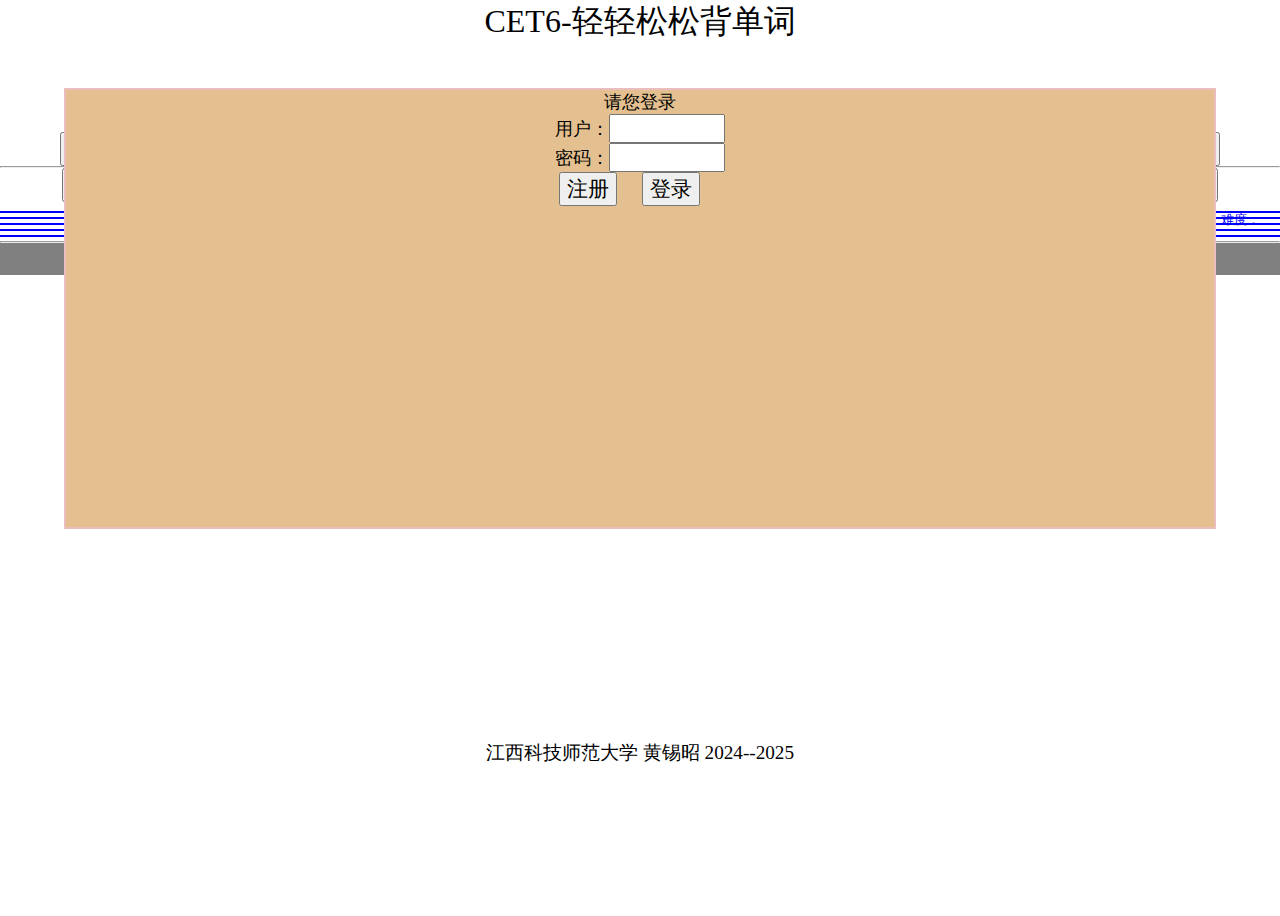
<file: CET6/index.html>
<!DOCTYPE html>
<html lang="en">
<head>
    <meta charset="UTF-8">
    <meta name="viewport" content="width=device-width, initial-scale=1.0">
    <title>轻松背单词--CET6</title>
</head>
<link rel="stylesheet" href="view.css">
<script src="model.js">
 </script>
<body>
    <header>
        <p id="title"> 
            CET6-轻轻松松背单词
        </p>
        <span id = 'response'>
        </span>
    </header>
    <nav>
        <button id="firstWord" class="small">开背单词</button>
        <button id="nextWord" class="small">继续背词</button>
        <button id="lastWord" class="small">最后单词</button>
        <hr/>   
        <button id="saveWord" class="big">存储进度</button>
        <button id="reviewWord" class="big">复习单词</button>
    </nav>
    <main>
        <p id="en"></p>
         <span id ='level'>难度：</span>
        <p id="pn"></p>
        <p id="cn1" class="cn"></p>
        <p id="cn2" class="cn"></p>
        <p id="cn3" class="cn"></p>
        <p id="cn4" class="cn"></p>
        <p id="cn5" class="cn"></p>
       <hr/>
    <p id="log"></p>    
    </main>
    
    <footer>
        江西科技师范大学 黄锡昭 2024--2025
    </footer>
    <form>
        <p>
            请您登录
        </p>
        <p>用户：<input type="text" name="user"/></p>
        <p>密码：<input type="password" name="pass" /></p>
        <button id = "signIn">
           注册
        </button>
        <button id = "loginIn">
           登录
        </button>
    </form>
   <script src="controller.js">
  
   </script>
</body>
</html>
</file>
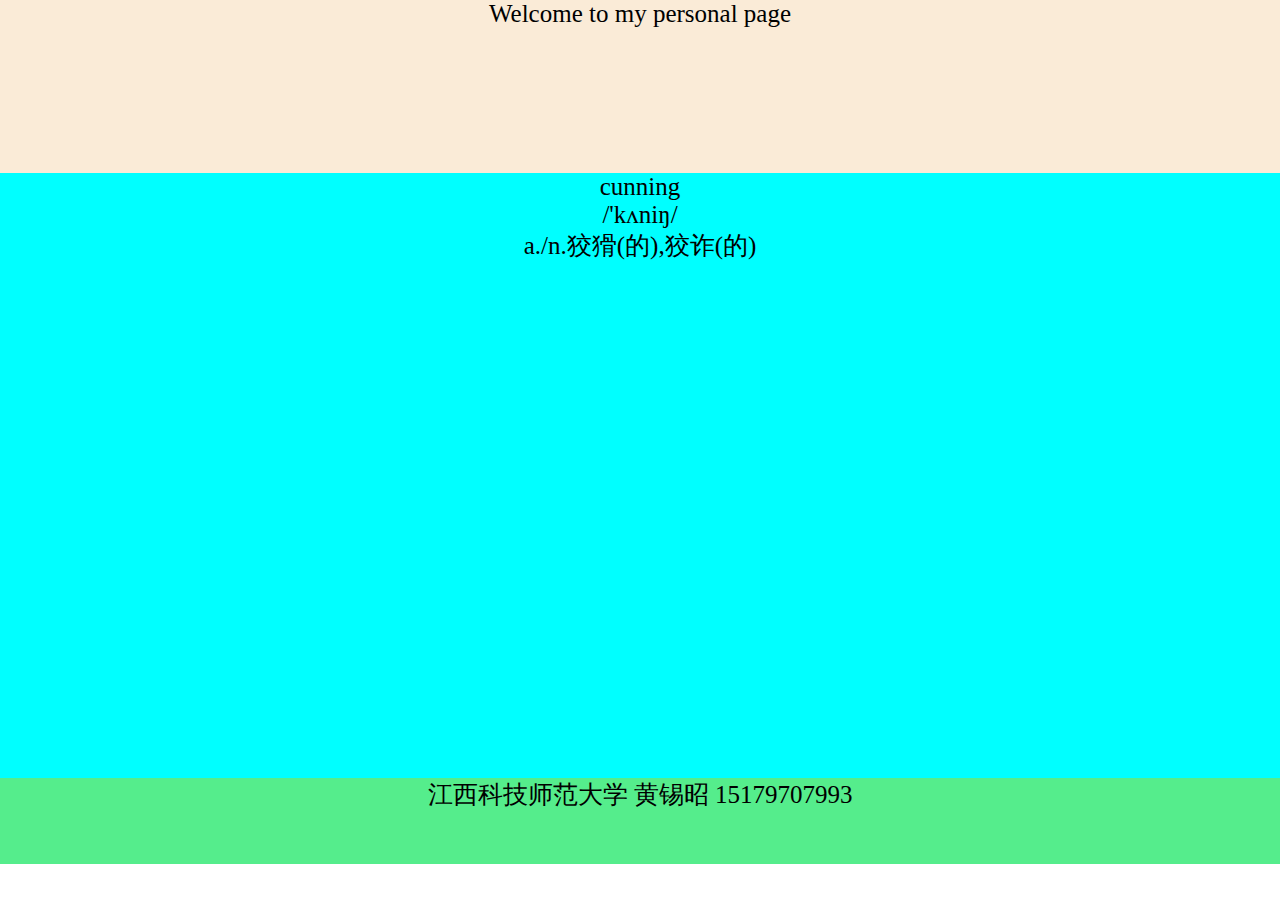
<file: 0921.html>
<!DOCTYPE html>
<html lang="en">
<head>
    <meta charset="UTF-8">
    <meta name="viewport" content="width=device-width, initial-scale=1.0">
    <title>emission</title>
    <script>
     begin=new Date();
    </script>
    <style>
        *{
            margin: 0;
            font-size: 25px;
        }
        header{
           background-color: antiquewhite; 
           color: black;
           text-align: center;
           height: 20%;
        }
        main{
            background-color:aqua; 
           color: black;
           text-align: center; 
           height:70%;
        }
        footer{
            background-color: rgb(85, 237, 140); 
           color: black;
           text-align: center;
           height:10%;
        }
    </style>
</head>

<body>
    <header>
        Welcome to my personal page
    </header>
    <main>
        <p id="word"></p>
        <p id="pron"></p>
        <p id="chinese"></p>
    </main>
    <footer>
        江西科技师范大学 黄锡昭 15179707993
    </footer>
    <script>
        document.body.style.height=innerHeight-36+'px';
        let s='';
        let arr=[];
        fetch('./cet6.txt').then(res=>res.text()).then(txt=>{
            s=txt;
            arr=s.split('\r\n');    
            let rand=Math.floor(arr.length*Math.random())
            let s1=arr[rand];
            let begin=s1.indexOf('\t');
            let  end=s1.lastIndexOf('\t');
            let word=s1.slice(0,begin);
            let pron=s1.slice(begin+1,end);
            let chinese=s1.slice(end+1);
            select('#word').textContent=word;
            select('#pron').textContent=pron;
            select('#chinese').textContent=chinese;
        });
     function select(str){
        let dom=document.querySelector(str);
        return dom;
     }

    </script>
    
</body>
</html>
</file>
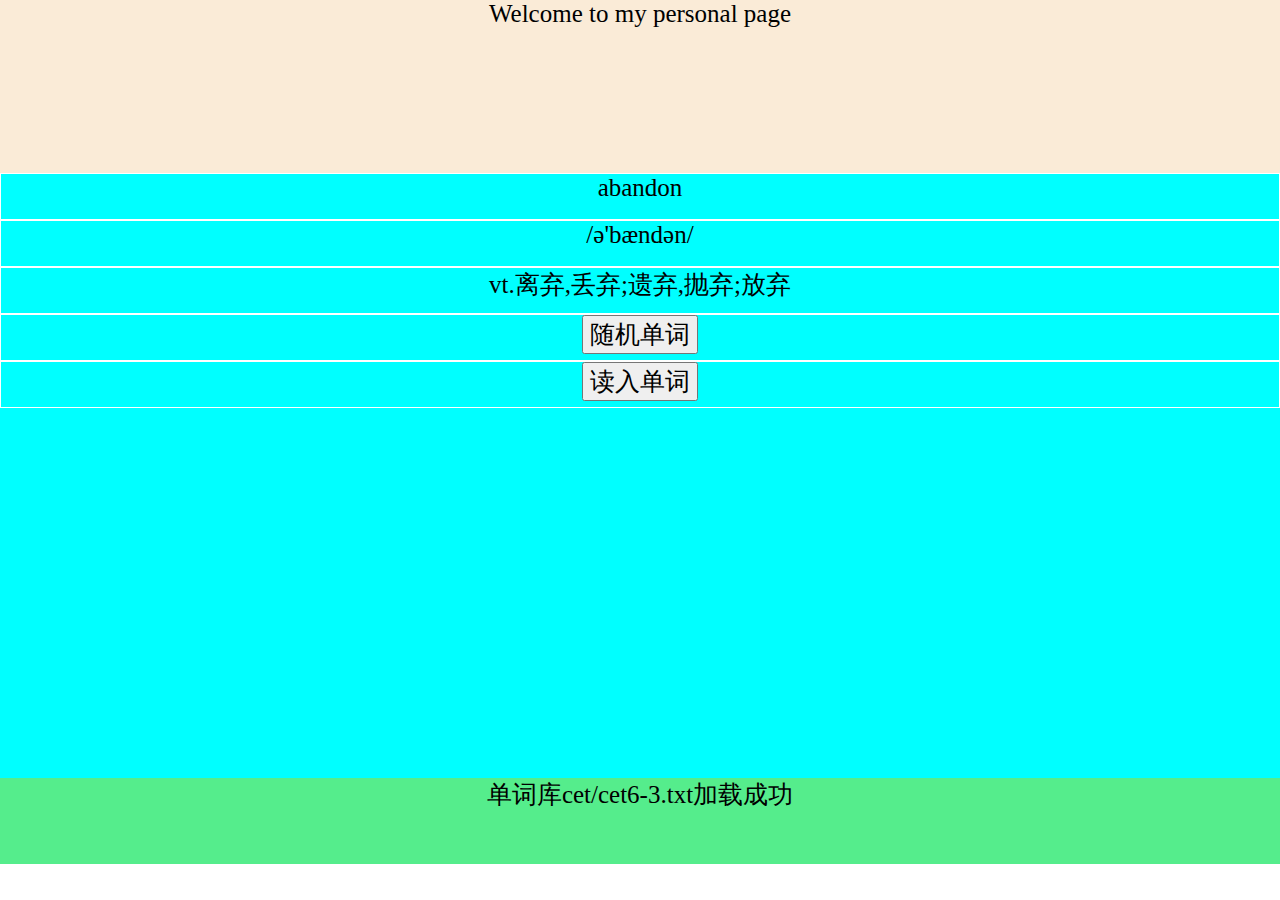
<file: 0928.html>
<!DOCTYPE html>
<html lang="en">
<head>
    <meta charset="UTF-8">
    <meta name="viewport" content="width=device-width, initial-scale=1.0">
    <title>emission</title>
    <script>
     begin=new Date();
    </script>
    <style>
        *{
            margin: 0;
            font-size: 25px;
        }
        p{
            height: 1.8em;
            border: 1px solid white;
        }
        header{
           background-color: antiquewhite; 
           color: black;
           text-align: center;
           height: 20%;
        }
        main{
            background-color:aqua; 
           color: black;
           text-align: center; 
           height:70%;
        }
        footer{
            background-color: rgb(85, 237, 140); 
           color: black;
           text-align: center;
           height:10%;
        }
    </style>
</head>

<body>
    <header>
        Welcome to my personal page
    </header>
    <main>
        <p id="word">abandon</p>
        <p id="pron">/ə'bændən/</p>
        <p id="chinese">vt.离弃,丢弃;遗弃,抛弃;放弃</p>
        <p><input type="button" value="随机单词" onclick="xyg()"></p> 
        <p><input type="button" value="读入单词" onclick="dr()"></p>
    </main>
    <footer>
        <p id="first">单词库：cet/cet6-3加载成功</p>
    </footer>
    <script>
        document.body.style.height=innerHeight-36+'px';
        let s='';
        let arr=[];
        let str=['cet/cet6-1.txt','cet/cet6-2.txt','cet/cet6-3.txt'];
        for(let i=1;i<=3;i++){
            fetch(str[i-1]).then(res =>res.text()).then(txt => {
                s+=txt
                UI.abc("footer","单词库"+str[i-1]+"加载成功")
            });
        }
        function xyg(){
            arr=s.split('\r\n');    
            let rand=Math.floor(arr.length*Math.random())
            let s1=arr[rand];
            let begin=s1.indexOf('\t');
            let  end=s1.lastIndexOf('\t');
            let word=s1.slice(0,begin);
            let pron=s1.slice(begin+1,end);
            let chinese=s1.slice(end+1);
            select('#word').textContent=word;
            select('#pron').textContent=pron;
            select('#chinese').textContent=chinese;
    }
    function dr(){
        if(s.length>5000){
            select('footer').textContent=("读入成功");
        }
        else select('footer').textContent=("读入失败");
    }
    
     function select(str){
        let dom=document.querySelector(str);
        return dom;
     }

     let UI={};
     UI.abc=function(a,b){
         select(a).textContent=b;
     }
    </script>
    
</body>
</html>
</file>
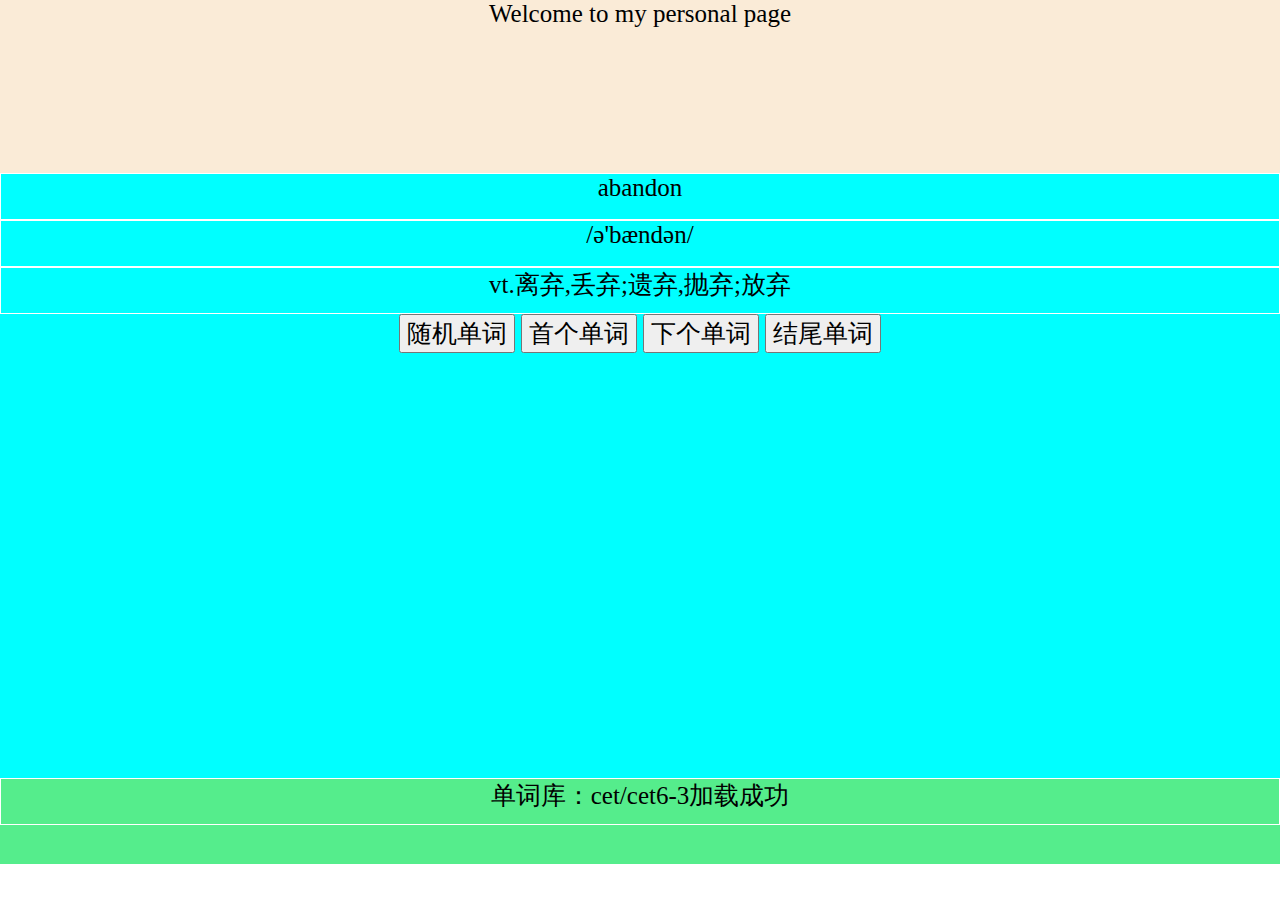
<file: 1011.html>
<!DOCTYPE html>
<html lang="en">
<head>
    <meta charset="UTF-8">
    <meta name="viewport" content="width=device-width, initial-scale=1.0">
    <title>emission</title>
    <script>
     begin=new Date();
    </script>
    <style>
        *{
            margin: 0;
            font-size: 25px;
        }
        p{
            height: 1.8em;
            border: 1px solid white;
        }
        header{
           background-color: antiquewhite; 
           color: black;
           text-align: center;
           height: 20%;
        }
        main{
            background-color:aqua; 
           color: black;
           text-align: center; 
           height:70%;
        }
        footer{
            background-color: rgb(85, 237, 140); 
           color: black;
           text-align: center;
           height:10%;
        }
    </style>
</head>

<body>
    <header>
        Welcome to my personal page
    </header>
    <script>
    
        //定义了全局变量，Model对象，用来给程序建立理解模型
        let Model = {} ; //每个对象实例，都会开辟一个独立的内存空间，用来存放数据
        //为应对较慢的网络环境，下面先直接给出20个单词的数据
        Model.cet6String = "a	/ei/	art.一(个);每一(个);(同类事物中)任一个\nabandon	/ə'bændən/	vt.离弃,丢弃;遗弃,抛弃;放弃\nabdomen	/æb'dəumen/	n.腹,下腹(胸部到腿部的部分)\nabatement	/ə'beitmənt/	n.减(免)税,打折扣,冲销\nabide	/ə'baid/	vi.(abode,abided)(by)遵守;坚持;vt.忍受,容忍\nability	/ə'biliti/	n.能力;本领;才能,才干;专门技能,天资\nable	/'eibl/	a.有(能力、时间、知识等)做某事,有本事的\nabnormal	/æb'nɔ:məl/	a.反常的,不正常的,不规则的\naboard	/ə'bɔ:d/	ad.&prep.在船(飞机、车)上;ad.上船(飞机、车)\nabolish	/ə'bɔliʃ/	vt.废除(法律、习惯等);取消\nabound	/ə'baund/	vi.大量存在;(~in,~with)充满,富于\nabout	/ə'baut/	ad.在周围;大约prep.关于;在周围a.准备\nabove	/ə'bʌv/	a.上述的ad.在上面,在前文prep.在..之上,高于\nabroad	/ə'brɔ:d/	ad.到国外,在国外;在传播,在流传\nabrupt	/ə'brʌpt/	a.突然的,出其不意的;(行为等)粗鲁无礼的\nabsence	/'æbsəns/	n.缺乏,不存在;缺席,不在场;缺席的时间\nabsent	/'æbsənt,æb'sent/	a.缺席的;缺乏的,不存在的;心不在焉的\nabsolute	/'æbsəlju:t/	a.绝对的,完全的;确实的,肯定的\nabsorb	/əb'sɔ:b,-'zɔ:b/	vt.吸收(水、光、蒸汽等）;使全神贯注;吞并/兼并\nabstract	/'æbstrækt/	a.抽象的n.摘要,文摘,梗概vt.提取;摘录要点" ;
        //把字符串处理成单词对象，存放到Model.CET6内
        Model.CET6 = [] ;
      { //局部代码块，处理单词数据，避免引入全局变量
         let arr = Model.cet6String.split('\n') ;
         for(let i=0; i< arr.length ; i++){
             let s = arr[i] ;
             let word = {} ;
             let wordArr = s.split('\t') ;
                 word.en = wordArr[0] ;
                 word.pn = wordArr[1] ;
                 word.cn = wordArr[2] ;
             Model.CET6.push(word) ;    
         }
       }//局部代码块结束，结束后，结果Model.CET6数组存放了“单词对象”组成的数据
              
    
    </script>
    <main>
        <p id="en">abandon</p>
        <p id="pn">/ə'bændən/</p>
        <p id="cn">vt.离弃,丢弃;遗弃,抛弃;放弃</p>
        <button id="randWord">随机单词</button>
        <button id="firstWord">首个单词</button>
        <button id="nextWord">下个单词</button>
        <button id="lastWord">结尾单词</button>
    </main>
    <footer>
        <p id="first">单词库：cet/cet6-3加载成功</p>
    </footer>
    <script>
        document.body.style.height=innerHeight-36+'px';
     
     

        let UI = {} ;
      UI.log = function(s){
       select('footer').textContent = s ;
      } ;
     UI.printWord = function(word){ //word是单词对象的数据结构word.en，word.pn，word.cn
        select('p#en').textContent = word.en ;
        select('p#pn').textContent = word.pn ;
        select('p#cn').textContent = word.cn ;
     } ;
     select('button#firstWord').onclick = function(){
          let CET6 =  Model.CET6 ;
          let word = CET6[0] ;
          UI.printWord(word);
          UI.log('你选中了第 1 个单词');
       } ;
    select('button#lastWord').onclick = function(){
          let CET6 =  Model.CET6 ;
          let word = CET6[CET6.length -1] ;
          UI.printWord(word);
          UI.log('你选中了最后一个单词');
       } ;
       select('button#randWord').onclick = function(){
          let CET6 =  Model.CET6 ;
          let rand = Math.floor( Math.random() * CET6.length );
          let word = CET6[rand] ;
          UI.printWord(word);
          UI.log('你随机选中了第 '+(rand+1)+' 个单词');
       } ;
       select('button#nextWord').onclick = function(){
          let word = {en: 'sorry ' , pn: 'so ri' , cn:'不好意思！' } ;
          UI.printWord(word);
          UI.log('你选中的按钮，我暂时还不会写代码');
       } ;
     function select(selector){
        let dom = document.querySelector(selector) ;
        return dom ;
      }
    </script>
    
</body>
</html>
</file>
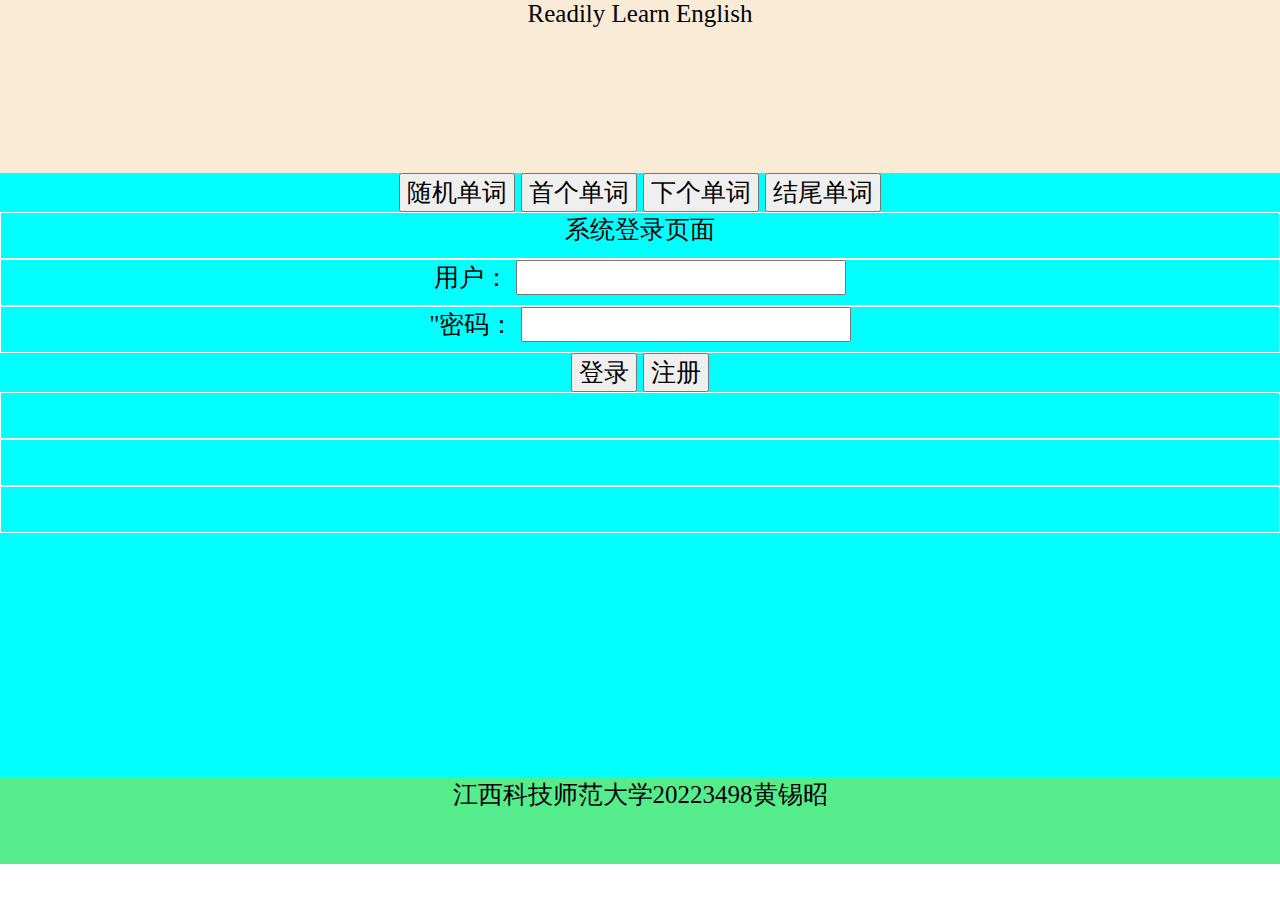
<file: 1019.html>
<!DOCTYPE html>
<html lang="en">
<head>
    <meta charset="UTF-8">
    <meta name="viewport" content="width=device-width, initial-scale=1.0">
    <title>emission</title>
    <style>
        *{
            margin: 0;
            font-size: 25px;
        }
        p{
            height: 1.8em;
            border: 1px solid white;
        }
        header{
           background-color: antiquewhite; 
           color: black;
           text-align: center;
           height: 20%;
        }
        main{
            background-color:aqua; 
           color: black;
           text-align: center; 
           height:70%;
        }
        footer{
            background-color: rgb(85, 237, 140); 
           color: black;
           text-align: center;
           height:10%;
        }
    </style> 
    <script> 
     
        let Model = {} ; 
        Model.cet6String = "a	/ei/	art.一(个);每一(个);(同类事物中)任一个\nabandon	/ə'bændən/	vt.离弃,丢弃;遗弃,抛弃;放弃\nabdomen	/æb'dəumen/	n.腹,下腹(胸部到腿部的部分)\nabatement	/ə'beitmənt/	n.减(免)税,打折扣,冲销\nabide	/ə'baid/	vi.(abode,abided)(by)遵守;坚持;vt.忍受,容忍\nability	/ə'biliti/	n.能力;本领;才能,才干;专门技能,天资\nable	/'eibl/	a.有(能力、时间、知识等)做某事,有本事的\nabnormal	/æb'nɔ:məl/	a.反常的,不正常的,不规则的\naboard	/ə'bɔ:d/	ad.&prep.在船(飞机、车)上;ad.上船(飞机、车)\nabolish	/ə'bɔliʃ/	vt.废除(法律、习惯等);取消\nabound	/ə'baund/	vi.大量存在;(~in,~with)充满,富于\nabout	/ə'baut/	ad.在周围;大约prep.关于;在周围a.准备\nabove	/ə'bʌv/	a.上述的ad.在上面,在前文prep.在..之上,高于\nabroad	/ə'brɔ:d/	ad.到国外,在国外;在传播,在流传\nabrupt	/ə'brʌpt/	a.突然的,出其不意的;(行为等)粗鲁无礼的\nabsence	/'æbsəns/	n.缺乏,不存在;缺席,不在场;缺席的时间\nabsent	/'æbsənt,æb'sent/	a.缺席的;缺乏的,不存在的;心不在焉的\nabsolute	/'æbsəlju:t/	a.绝对的,完全的;确实的,肯定的\nabsorb	/əb'sɔ:b,-'zɔ:b/	vt.吸收(水、光、蒸汽等）;使全神贯注;吞并/兼并\nabstract	/'æbstrækt/	a.抽象的n.摘要,文摘,梗概vt.提取;摘录要点" ;
        Model.CET6 = [] ;
        Model.users = [ {userName: 'Mike' , passWord: '1234'} ] ;
        Model.pos = 0 ;
      { 
         let arr = Model.cet6String.split('\n') ;
         for(let i=0; i< arr.length ; i++){
             let s = arr[i] ;
             let word = {} ;
             let wordArr = s.split('\t') ;
                 word.en = wordArr[0] ;
                 word.pn = wordArr[1] ;
                 word.cn = wordArr[2] ;
             Model.CET6.push(word) ;    
         }
       }       
    </script>
</head>

<body>
    <header>
        Readily Learn  English
    </header>
    <main>
       
        <button id="randWord">随机单词</button>
        <button id="firstWord">首个单词</button>
        <button id="nextWord">下个单词</button>
        <button id="lastWord">结尾单词</button>
        <form id="myForm">
            <p>
                系统登录页面
            </p>
        <p>
            用户：
            <input type="text" name="userName">
        </p>
        <p>
            "密码：
            <input type="password" name="passWord"> 
        </p>    
        <button id="login" type="button">登录</button>
        <button id="sign" type="button">注册 </button>
    
    </form> 
    <p id="en"></p>
        <p id="pn"></p>
        <p id="cn"></p>
</main>
    
    <footer>
        江西科技师范大学20223498黄锡昭
    </footer>
    <script>
   document.body.style.height=innerHeight-36+'px';
   let UI = {} ;
         UI.form = select('form#myForm') ;
         
      select('form button#sign').onclick = function(ev){
        ev.preventDefault() ;
        let name = UI.form.userName.value ;
        let pass = UI.form.passWord.value ;
        let user = { userName : name , 
                     passWord : pass
        } ;
        let users = Model.users ;
        let exist = false ;
           for(let u of users){
             if(u.userName === user.userName){
                exist = true ;
                break ;
             }
           }
           if(exist){
            UI.log('您注册的用户名：'+ user.userName + '重复存在，不成功！') ;
           }else{
            users.push(user) ;
            UI.log('您注册的用户：'+ user.userName + '已经成功！') ;
           }
      } ; 
      select('form button#login').onclick = function(ev){
        ev.preventDefault() ;
        let name = UI.form.userName.value ;
        let pass = UI.form.passWord.value ;
        let user = { userName : name , 
                     passWord : pass
        } ;
        let users = Model.users ;
        let exist = false ;
           for(let u of users){
             if(u.userName === user.userName && u.passWord === user.passWord ){
                exist = true ;
                break ;
             }
           }
           if(exist){
            UI.log('用户名：'+ user.userName + '登录成功！') ;
            UI.form.style.display = 'none' ;
           }else{
            UI.log( '用户名：' + user.userName + '，登录失败！') ;
           }
      } ; 

      UI.log = function(s){
       select('footer').textContent = s ;
      } ;
     UI.printWord = function(word){ 
        select('p#en').textContent = word.en ;
        select('p#pn').textContent = word.pn ;
        select('p#cn').textContent = word.cn ;
     } ;
     select('button#firstWord').onclick = function(){
          let CET6 =  Model.CET6 ;
              Model.pos = 0 ;
          let word = CET6[Model.pos] ;
          UI.printWord(word);
          UI.log('你选中了第 1 个单词');
       } ;
    select('button#lastWord').onclick = function(){
          let CET6 =  Model.CET6 ;
              Model.pos = CET6.length -1 ;
          let word = CET6[Model.pos] ;
          UI.printWord(word);
          UI.log('你选中了最后一个单词');
       } ;
       select('button#randWord').onclick = function(){
          let CET6 =  Model.CET6 ;
          let rand = Math.floor( Math.random() * CET6.length );
              Model.pos = rand ;
          let word = CET6[Model.pos] ;
          UI.printWord(word);
          UI.log('你随机选中了第 '+(rand+1)+' 个单词');
       } ;
       select('button#nextWord').onclick = function(){
          let CET6 =  Model.CET6 ;
          if(Model.pos === CET6.length - 1 ){
            Model.pos = 0 ;
          }else{
            Model.pos ++ ;
          }
          let word = CET6[Model.pos] ;
          UI.printWord(word);
          UI.log('你选中了第' + (Model.pos+1) +  '个单词！');
       } ;
     
       function select(selector){
        let dom = document.querySelector(selector) ;
        return dom ;
      }
    
    </script>
    
</body>
</html>
</file>
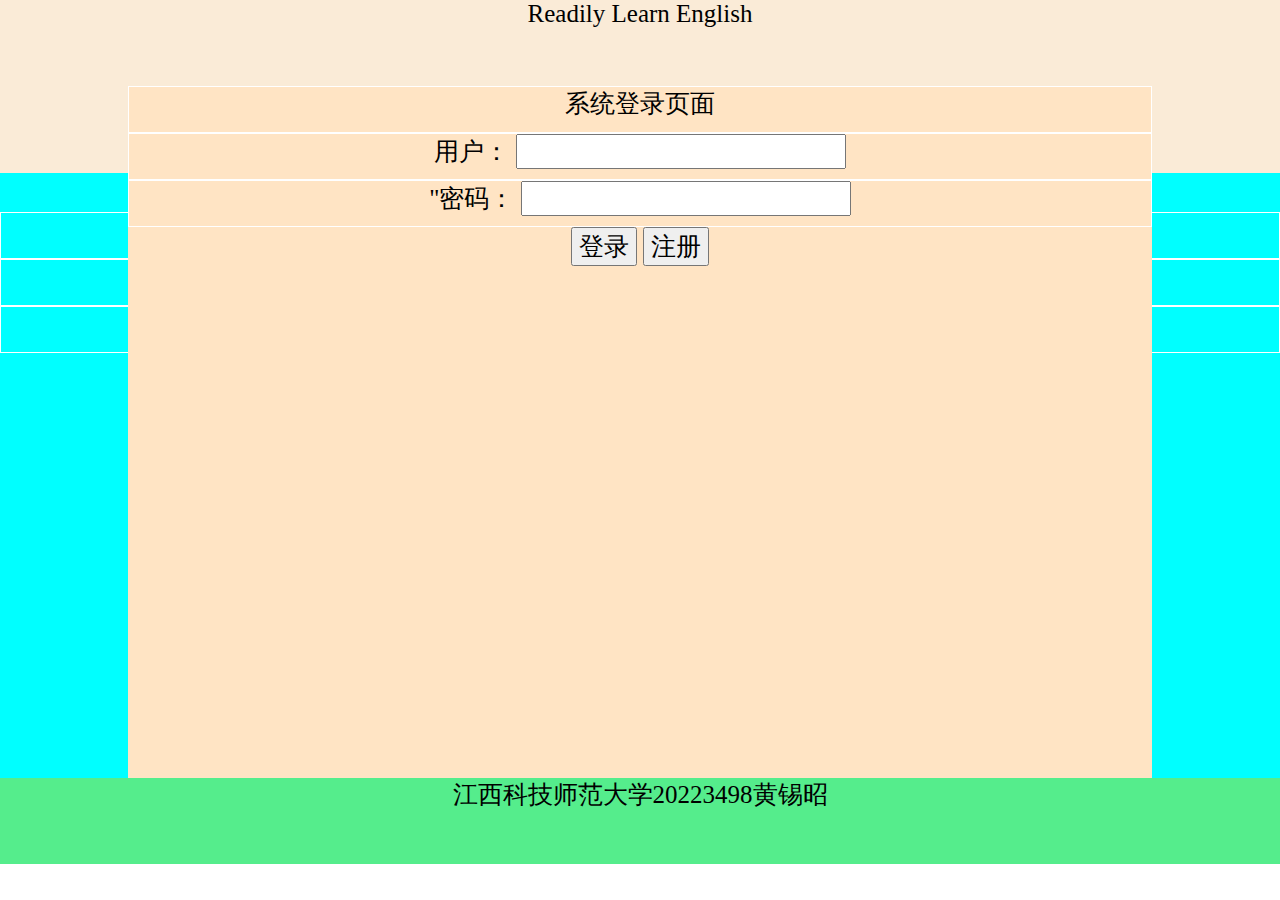
<file: 1026.html>
<!DOCTYPE html>
<html lang="en">
<head>
    <meta charset="UTF-8">
    <meta name="viewport" content="width=device-width, initial-scale=1.0">
    <title>emission</title>
    <style>
        *{
            margin: 0;
            font-size: 25px;
        }
        body{
            position: relative;
        }
        p{
            height: 1.8em;
            border: 1px solid white;
        }
        form{
            background-color: bisque;
            width: 80%;
            height: 80%;
            left: 10%;
            top:10%;
            position:absolute;
            text-align: center;
        }
        header{
           background-color: antiquewhite; 
           color: black;
           text-align: center;
           height: 20%;
        }
        main{
            background-color:aqua; 
           color: black;
           text-align: center; 
           height:70%;
        }
        footer{
            background-color: rgb(85, 237, 140); 
           color: black;
           text-align: center;
           height:10%;
        }
    </style> 
    <script> 
     
        let Model = {} ; 
        Model.cet6String = "a	/ei/	art.一(个);每一(个);(同类事物中)任一个\nabandon	/ə'bændən/	vt.离弃,丢弃;遗弃,抛弃;放弃\nabdomen	/æb'dəumen/	n.腹,下腹(胸部到腿部的部分)\nabatement	/ə'beitmənt/	n.减(免)税,打折扣,冲销\nabide	/ə'baid/	vi.(abode,abided)(by)遵守;坚持;vt.忍受,容忍\nability	/ə'biliti/	n.能力;本领;才能,才干;专门技能,天资\nable	/'eibl/	a.有(能力、时间、知识等)做某事,有本事的\nabnormal	/æb'nɔ:məl/	a.反常的,不正常的,不规则的\naboard	/ə'bɔ:d/	ad.&prep.在船(飞机、车)上;ad.上船(飞机、车)\nabolish	/ə'bɔliʃ/	vt.废除(法律、习惯等);取消\nabound	/ə'baund/	vi.大量存在;(~in,~with)充满,富于\nabout	/ə'baut/	ad.在周围;大约prep.关于;在周围a.准备\nabove	/ə'bʌv/	a.上述的ad.在上面,在前文prep.在..之上,高于\nabroad	/ə'brɔ:d/	ad.到国外,在国外;在传播,在流传\nabrupt	/ə'brʌpt/	a.突然的,出其不意的;(行为等)粗鲁无礼的\nabsence	/'æbsəns/	n.缺乏,不存在;缺席,不在场;缺席的时间\nabsent	/'æbsənt,æb'sent/	a.缺席的;缺乏的,不存在的;心不在焉的\nabsolute	/'æbsəlju:t/	a.绝对的,完全的;确实的,肯定的\nabsorb	/əb'sɔ:b,-'zɔ:b/	vt.吸收(水、光、蒸汽等）;使全神贯注;吞并/兼并\nabstract	/'æbstrækt/	a.抽象的n.摘要,文摘,梗概vt.提取;摘录要点" ;
        Model.CET6 = [] ;
        Model.users = [ {userName: 'Mike' , passWord: '1234'} ] ;
        Model.pos = 0 ;
        let str1=localStorage.getItem('users');
        if(str1!=null)
            Model.users=JSON.parse(str1);
        let createCET6=function(str){
         let arr = str.split('\n') ;
         for(let i=0; i< arr.length ; i++){
             let s = arr[i] ;
             let word = {} ;
             let wordArr = s.split('\t') ;
                 word.en = wordArr[0] ;
                 word.pn = wordArr[1] ;
                 word.cn = wordArr[2] ;
             Model.CET6.push(word) ;    
         }  
        }
        {
        let str=['cet/cet6-1.txt','cet/cet6-2.txt','cet/cet6-3.txt'];
        for(let i=1;i<=3;i++){
            fetch(str[i-1]).then(res =>res.text()).then(txt => {
                if(i==1){Model.CET6=[];}
                createCET6(txt);
            });
        }
    }
      
    </script>
</head>

<body>
    <header>
        Readily Learn  English
    </header>
    <main>
        <button id="randWord">随机单词</button>
        <button id="firstWord">首个单词</button>
        <button id="nextWord">下个单词</button>
        <button id="lastWord">上个单词</button>
        <button id="finalWord">结尾单词</button>
        <p id="en"></p>
        <p id="pn"></p>
        <p id="cn"></p>
</main>
    <footer>
        江西科技师范大学20223498黄锡昭
    </footer>
    <form id="myForm">
            <p>
                系统登录页面
            </p>
        <p>
            用户：
            <input type="text" name="userName">
        </p>
        <p>
            "密码：
            <input type="password" name="passWord"> 
        </p>    
        <button id="login" type="button">登录</button>
        <button id="sign" type="button">注册 </button>
    
    </form> 
      
    <script>
   document.body.style.height=innerHeight-36+'px';

        let UI = {} ;
         UI.form = select('form#myForm') ;
      select('form button#sign').onclick = function(ev){
        ev.preventDefault() ;
        let name = UI.form.userName.value ;
        let pass = UI.form.passWord.value ;
        if(name===''||pass===''){
            UI.log('用户名和密码不能为空');
        }else{
        let user = { userName : name , 
                     passWord : pass
        } ;
        let users = Model.users ;
        let exist = false ;
           for(let u of users){
             if(u.userName === user.userName){
                exist = true ;
                break ;
             }
           }
           if(exist){
            UI.log('您注册的用户名：'+ user.userName + '重复存在，不成功！') ;
           }else{
            users.push(user) ;
            let s=JSON.stringify(users);
            localStorage.setItem('users',s);
            UI.log('您注册的用户：'+ user.userName + '已经成功！') ;
           }
        }
      } ; 
      select('form button#login').onclick = function(ev){
        ev.preventDefault() ;
        let name = UI.form.userName.value ;
        let pass = UI.form.passWord.value ;
        let user = { userName : name , 
                     passWord : pass
        } ;
        let users = Model.users ;
        let exist = false ;
           for(let u of users){
             if(u.userName === user.userName && u.passWord === user.passWord ){
                exist = true ;
                break ;
             }
           }
           if(exist){
            UI.log('用户名：'+ user.userName + '登录成功！') ;
            UI.form.style.display = 'none' ;
           }else{
            UI.log( '用户名：' + user.userName + '，登录失败！') ;
           }
      } ; 

      UI.log = function(s){
       select('footer').textContent = s ;
      } ;
     UI.printWord = function(word){ 
        select('p#en').textContent = word.en ;
        select('p#pn').textContent = word.pn ;
        select('p#cn').textContent = word.cn ;
     } ;
     select('button#firstWord').onclick = function(){
          let CET6 =  Model.CET6 ;
              Model.pos = 0 ;
          let word = CET6[Model.pos] ;
          UI.printWord(word);
          UI.log('你选中了第 1 个单词');
       } ;
    select('button#finalWord').onclick = function(){
          let CET6 =  Model.CET6 ;
              Model.pos = CET6.length -1 ;
          let word = CET6[Model.pos] ;
          UI.printWord(word);
          UI.log('你选中了最后一个单词');
       } ;
       select('button#randWord').onclick = function(){
          let CET6 =  Model.CET6 ;
          let rand = Math.floor( Math.random() * CET6.length );
              Model.pos = rand ;
          let word = CET6[Model.pos] ;
          UI.printWord(word);
          UI.log('你随机选中了第 '+(rand+1)+' 个单词');
       } ;
       select('button#nextWord').onclick = function(){
          let CET6 =  Model.CET6 ;
          if(Model.pos === CET6.length - 1 ){
            Model.pos = 0 ;
          }else{
            Model.pos ++ ;
          }
          let word = CET6[Model.pos] ;
          UI.printWord(word);
          UI.log('你选中了第' + (Model.pos+1) +  '个单词！');
       } ;
     select('button#lastWord').onclick=function(){
        let CET6 =  Model.CET6 ;
          if(Model.pos ===0 ){
            Model.pos = CET6.length-1 ;
          }else{
            Model.pos -- ;
          }
          let word = CET6[Model.pos] ;
          UI.printWord(word);
          UI.log('你选中了第' + (Model.pos-1) +  '个单词！');
     }
       function select(selector){
        let dom = document.querySelector(selector) ;
        return dom ;
      }
    
    </script>
    
</body>
</html>
</file>
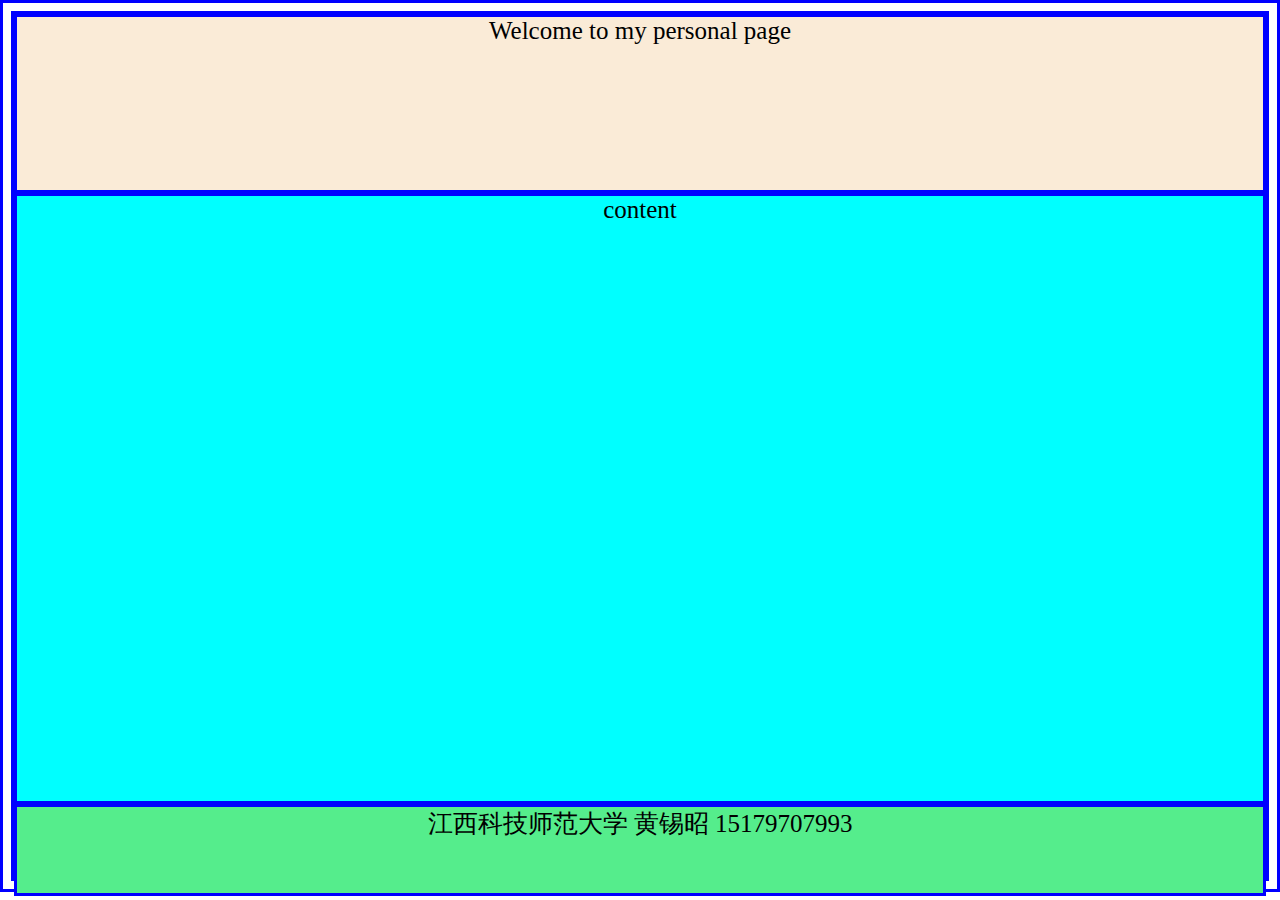
<file: one.html>
<!DOCTYPE html>
<html lang="en">
<head>
    <meta charset="UTF-8">
    <meta name="viewport" content="width=device-width, initial-scale=1.0">
    <title>emission</title>
    <script>
     begin=new Date();
    </script>
    <style>
        *{
            border: 3px solid blue;
            font-size: 25px;
        }
        header{
           background-color: antiquewhite; 
           color: black;
           text-align: center;
           height: 20%;
        }
        main{
            background-color:aqua; 
           color: black;
           text-align: center; 
           height:70%;
        }
        footer{
            background-color: rgb(85, 237, 140); 
           color: black;
           text-align: center;
           height:10%;
        }
    </style>
</head>
<script>
console.log("CSS: "+(new Date()-begin)+"ms!");
</script>

<body>
    <header>
        Welcome to my personal page
    </header>
    <main>
        content
    </main>
    <footer>
        江西科技师范大学 黄锡昭 15179707993
    </footer>
    <script>
     document.body.style.height=innerHeight-36+'px';
     console.log("web page:"+(new Date()-begin)+"ms!");
     let time=new Date();
     for(let i=1;i<=1e8;i++){}
    console.log("1~1e8:"+(new Date()-time)+"ms!");
    </script>
    
</body>
</html>
</file>
<file: CET6/view.css>
*{
        margin: 0;
        box-sizing: border-box;
        text-align: center;
    }
   body{
     font-size: calc(10px+1vh);
     height: 98vh ;    
     position: relative;
    }
    header{font-size: 2em;
           height: 15% ;
           position: relative;
    }
    nav{ height: 6% ;}
    nav button{
        font-size: 1.2em;
       }
    button.small{
        width: 30%;
        padding: 0.1em 0.2em;  
    }
    button.big{
        width: 45%;
        padding: 0.1em 0.5em;  
    }
    main{
        margin-top: 1em;
        font-size: 1.6em;
        height: 60% ;
        position: relative;
    }
    main p#en{
        font-size: 1.6em;
        color:lightblue;
        text-shadow: 2px 2px gray ;
    }
    main p#pn{
        font-size: 1.2em;
        color:lightseagreen;
       }
    form{
        position: absolute ;
        width: 90% ;
        height: 50% ;
        border: 2px solid rgb(234, 190, 190);
        left: 5% ;
        top: 10% ;
        background-color: rgb(228, 192, 144);
        font-size: 1.1em ;
    }
    form input{
        font-size: 1.1em ;
        width: 6em;
    }
    form button{
        font-size: 1.3rem ;
        margin-right: 1em;
    }
    footer{
        height: 20% ;
        font-size:1.2em;
    }
    span#level{
        display: block;
        position: absolute;
        right:20px;
        top:1px;
        color:blue;
        font-size: 0.5em;
    }
    p.cn{
      border:1px solid blue ;
      background-color: antiquewhite;
      cursor: pointer;
      font-size: 0.8em;
      margin-bottom: 0.2em;
    }
    p.cn.right{
      background-color: yellow;
      color: red ;
    }
    p.cn.wrong{
      background-color: gray;
      color:white;
    }
    p.cn:hover{
        color: blue ;
    }
    header span#response{
        font-size: 0.8em;
        color: red;
        position: absolute;
        right: 0.5em;
        top:2em;
    }
    p#log{
        background-color: gray;
        color: white;
        font-size: 0.65em;
        padding: 5px 10px;
        text-align: center;
    }
</file>
